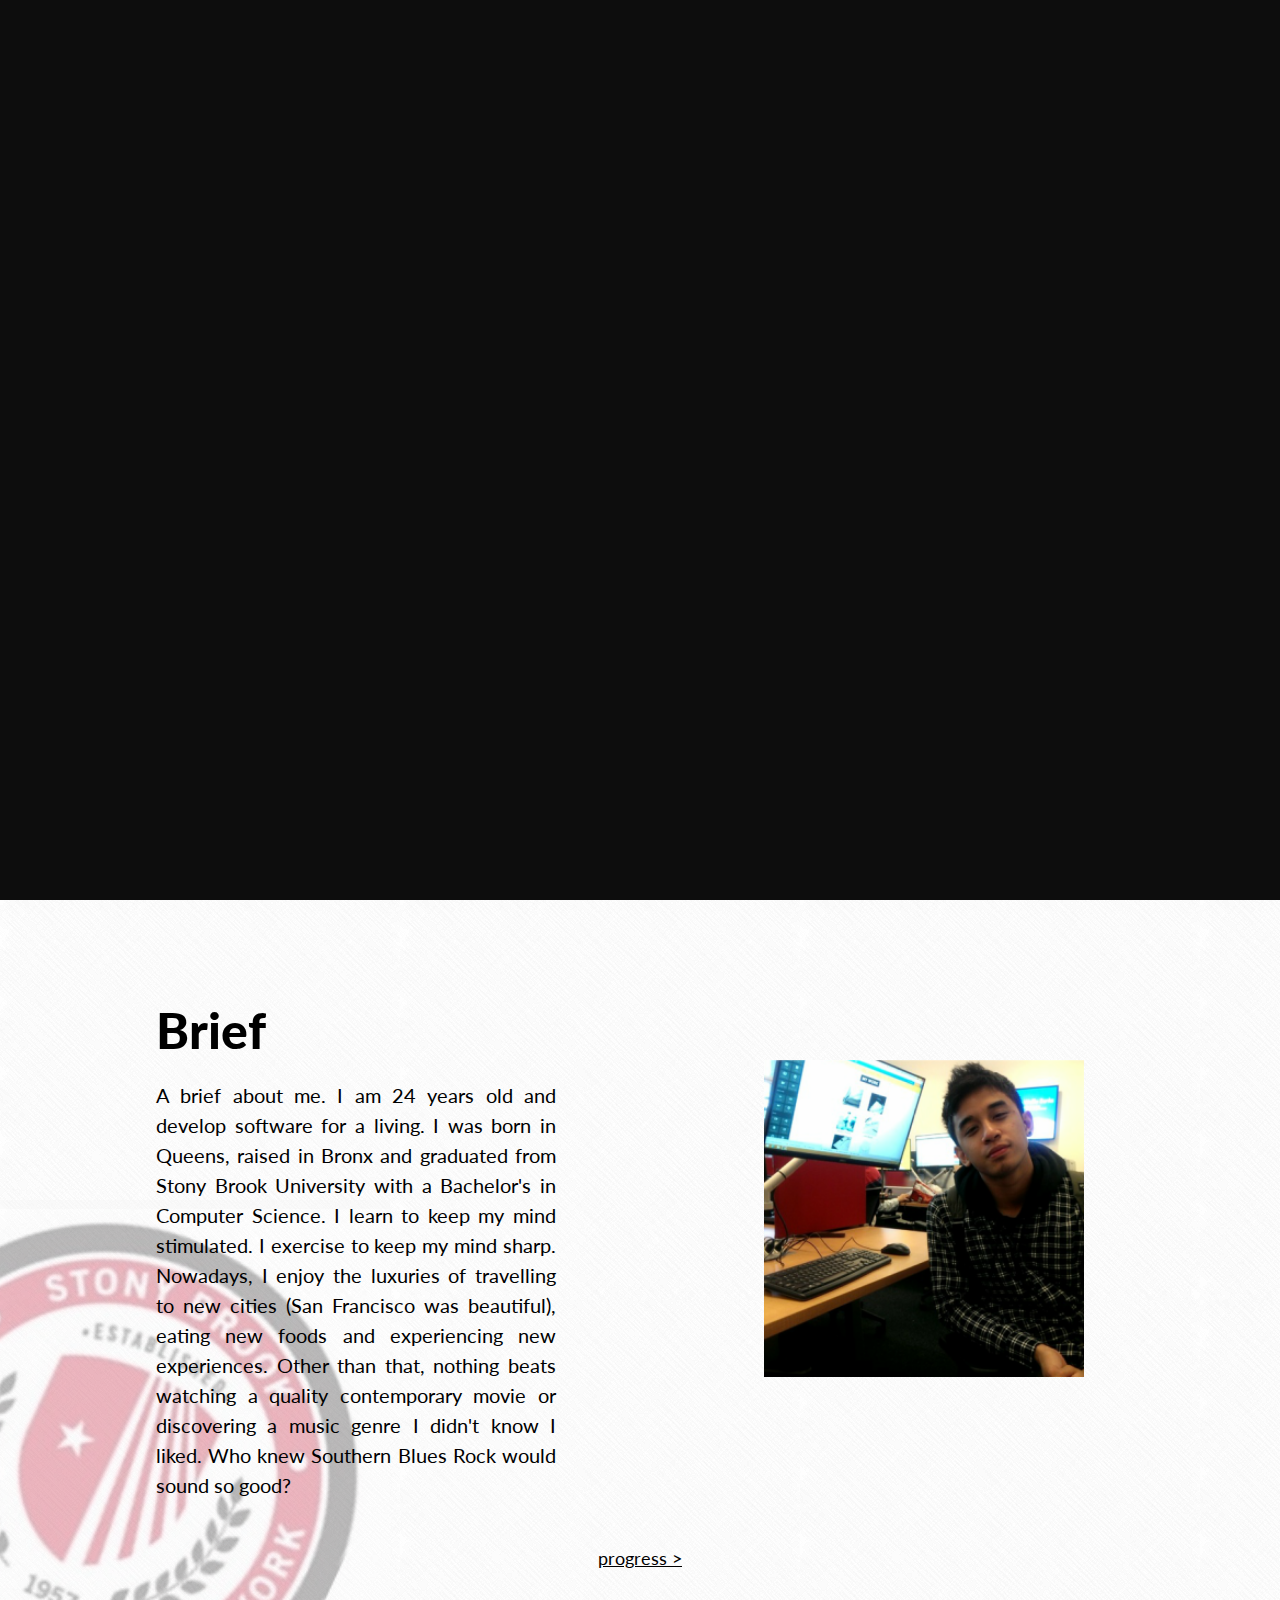
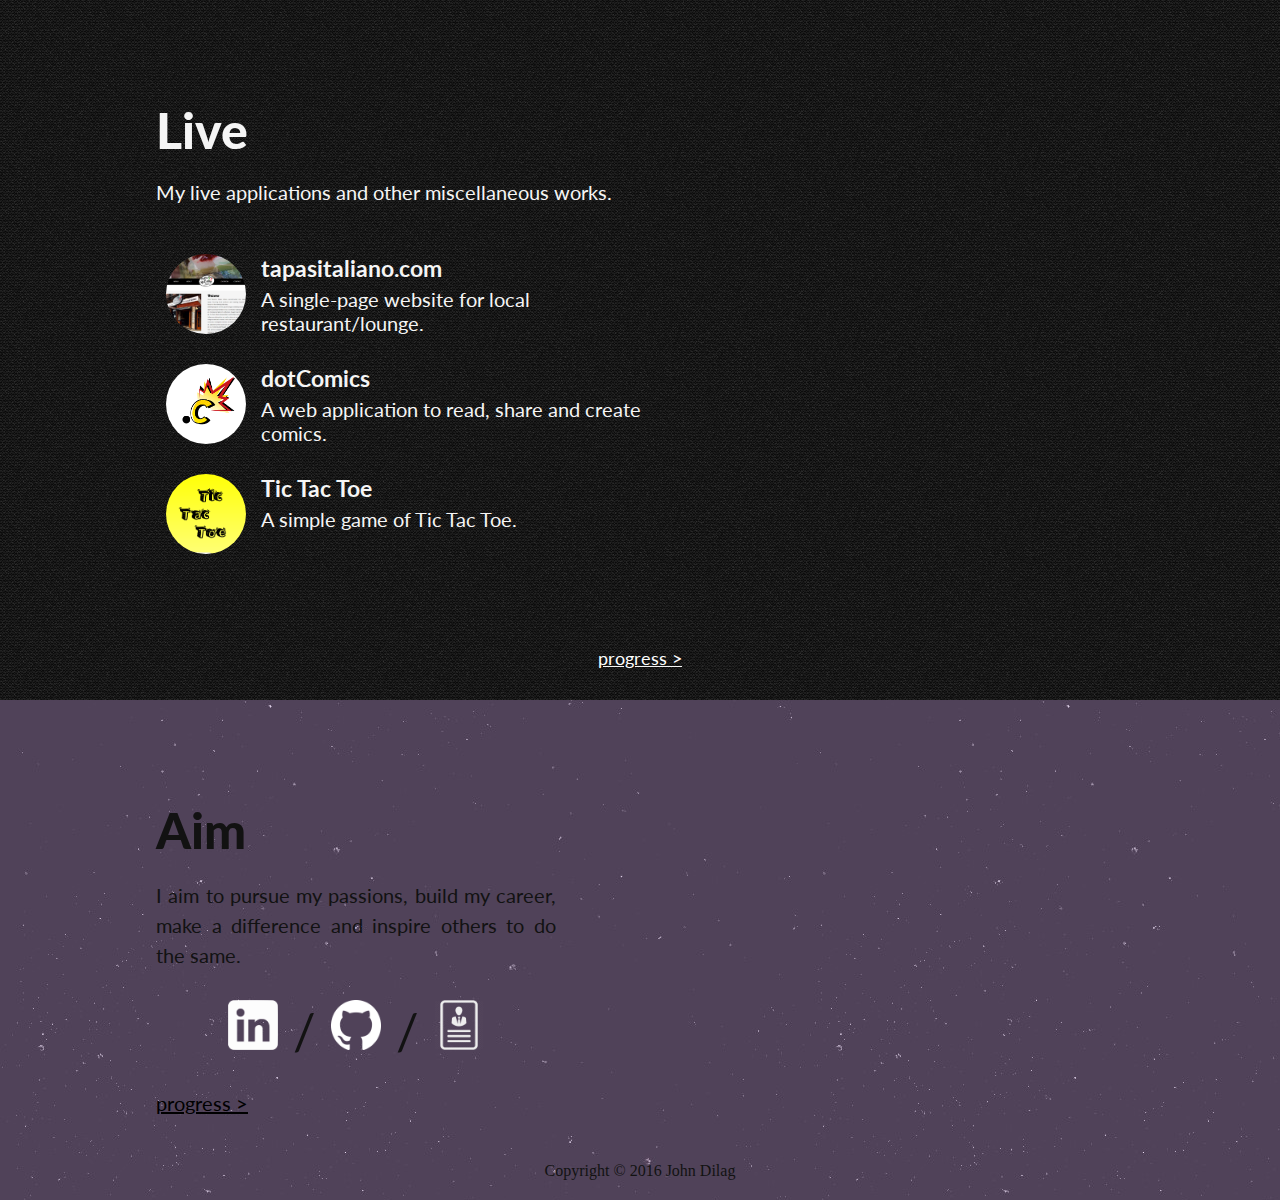
<file: personalwebsite/index.html>
<!DOCTYPE html>
<head>
    <link rel="stylesheet" href="stylesheet/main.css">
    <link href='https://fonts.googleapis.com/css?family=Lato:400,700,900,900italic,700italic,300italic,300' rel='stylesheet' type='text/css'>
    <script src="https://ajax.googleapis.com/ajax/libs/jquery/1.12.4/jquery.min.js"></script>
    <script src="scripts/typed.js"></script>
    <script src="https://npmcdn.com/imagesloaded@4.1/imagesloaded.pkgd.js"></script>
    <script>
        $(document).ready(function(){
            $('body').imagesLoaded({background: '.slides'}, function(){
                $('#preloader').fadeOut(1000);
            })
        })
    </script>
    <link rel="icon" href="img/jd_logo.png">

    <meta name="viewport" content="width=device-width, initial-scale=1">

    <title>Hey, I'm John.</title>


</head>
<body>
<div id="preloader">
</div>
<div id="slide1" class="slides">
    <div id="intro">
        <div id="intro-wrap">
            <h1>Hey, I'm John.</h1>
            <h2>I developed this personal website so you can get
                to know more about me, my interests, and the work I've done.</h2>
            <a href="#1" onclick="navigate('#slide2');" style="color: white; font-size: 18px">Let's progress ></a>
        </div>
    </div>

</div>
<div id="slide2" class="slides">
    <div id="sbulogo"></div>
    <div id=brief" class="content">
        <h1 style="display: inline">Brief</h1>
        <hr/>
        <div id="brief-wrap">
            <div id="profile">
                <img  src="img/profile.PNG"/>

            </div>
            <div class="words">
                <p>A brief about me. I am 24 years old and develop software for a living. I was born in Queens, raised in Bronx and graduated from Stony Brook
				University with a Bachelor's in Computer Science. I learn to keep my mind stimulated. I exercise to keep my mind sharp. Nowadays, I enjoy the luxuries of travelling to
				new cities (San Francisco was beautiful), eating new foods and experiencing new experiences. Other than that, nothing beats watching a quality contemporary movie or discovering a music genre I didn't know I liked.
				Who knew Southern Blues Rock would sound so good? 		
                </p>

            </div>
        </div>
    </div>
    <div class="progress">
    <a href="#2" onclick="navigate('#slide3');" style="color: black;">progress ></a>
    </div>

</div>
<div id="slide3" class="slides">
    <!--<span class="slide3-decor" id="opentag">-->
        <!--&lt;div <span style="color: gainsboro">id=</span><span style="color: #5b994b;">"slide3"</span>&gt;-->
    <!--</span>-->
    <!--<span class="slide3-decor" id="closetag">&lt;/div&gt;</span>-->

    <div id="projects" class="content">
        <!--<h1>&lt;h1&gt;Live&lt;/h1&gt;</h1>-->
        <h1 style="display: inline">Live</h1>

            <p>My live applications and other miscellaneous works.</p>


        <div id="project-list">
            <div class="proj-container">
				<div class="proj-thumbnail" style="background-image: url('img/tapas_icon.PNG');"></div>
				<div class="proj-desc">
					<h3>tapasitaliano.com</h3>
					<p>A single-page website for local restaurant/lounge.</p>
				</div>
			</div>
            <div class="proj-container">
				<div class="proj-thumbnail" style="background-image: url('img/dotcomics_icon.png');"></div>
				<div class="proj-desc">
					<h3>dotComics</h3>
					<p>A web application to read, share and create comics.</p>
				</div>
			</div>
          
			<div class="proj-container">
				<div class="proj-thumbnail" style="background-image: url('img/ttt_icon.png');"></div>
				<div class="proj-desc">
					<h3>Tic Tac Toe</h3>
					<p>A simple game of Tic Tac Toe.</p>
				</div>
			</div>
           

        </div>
    </div>
    <div class="progress">
        <a href="#3" onclick="navigate('#slide4');" style="color: white;">progress ></a>
    </div>
</div>
<div id="slide4" class="slides">
    <div id="goals" class="content">
        <h1>Aim</h1>
        <div class="words">
            <p>I aim to pursue my passions, build my career, make a difference and inspire others to do the same.

            </p>
            <div id="links" style="width:100%; text-align: center; margin: 0 auto;">
            <a href="http://www.linkedin.com/in/john-dilag" target="_tab">
                <img src="img/linkedin_icon.png"/></a>
                <p style="display: inline; font-size: 50px;">/</p>
            <a href="http://www.github.com/jsdilag" target="_tab">
                <img src="img/github_icon.png"/></a>
                <p style="display: inline; font-size: 50px;">/</p>
                <a href="https://www.dropbox.com/s/08vkgryrys5p1ja/CS%20Resume%20Final.pdf?dl=0"
                   target="_tab" style="color: white">
                    <img src="img/resume_icon.png" alt="resume"/>
                </a>
            </div>
            <br/>
            <a href="#4" onclick="fly()" style="color: black;">progress ></a>

        </div>
    </div>
    <div id="rocket"></div>
    <div style="width: 100%; text-align: center; bottom: 20px; position: absolute; ">
    <span style="">Copyright &copy; 2016 John Dilag</span>
    </div>
</div>
<script>
    $(window).load(function() {
        $("#slide1").fullSlide();
    });

    (function($) {
        $.fn.fullSlide = function(){
            var slide1 = $(this);

            function resizeSlide1() {
                var winheight = $(window).height();
                slide1.height(winheight);
            }

            resizeSlide1();
            $(window).resize(function() {
                resizeSlide1();
            });
        };
    })(jQuery);
</script>
<script>
    function navigate(endpoint){
        var endpointTop = $(endpoint).offset().top;
        $('html, body').animate({
            scrollTop: endpointTop
        }, 500);
    }

    function fly() {
        var newWidth;
        if ($(window).width() < 468)
            newWidth = '400px';
        else
            newWidth = '800px';

        $('#rocket').animate({
            'margin-left': newWidth,
            'margin-top': '-400px'
        }, 1500);

//        $('#rocket').css({
//            'margin-left': '-150px',
//            'margin-right': '200px'
//        });
    }

    if($(window).width() >= 768) {
        $('#slide1').hover(function () {
            $(this).css({
                'background-position': 'top'
            });
            $('#intro').css({
                'opacity': 1
            });
        });


    $('#slide3').hover(function(){
        $("#slide3 h1").typed({
            strings: ["Liev", "Livw", "Live"],
            typeSpeed: -3
        });
    });

        $('#slide2').hover(function () {
            $('hr').css({'opacity': '1'});
            $('hr').animate({
                'width': '270px'
            }, 1000)
        });


    }
    //////////////////////////////////////////////////////////////
                    //MOBILE VIEW//
    //////////////////////////////////////////////////////////////

    if($(window).width() < 768){
        $('#slide1').css({
            'background-position': 'top'
        });
        $('#intro').css({
            'opacity': 1
        });

    var $window = $(window),
            $s3Top = $('#slide3').offset().top,
            $s1Top = $('#slide1').offset().top,
            $s2Top = $('#slide2').offset().top,
            $s4Top = $('#slide4').offset().top;

    $window.scroll(function() {
        if ($window.scrollTop() > $s3Top) {
            $("#slide3 h1").typed({
                strings: ["My Live", "Live"],
                typeSpeed: -3
            });
        }
        else if($window.scrollTop() >= $s1Top){
//            $('#slide1').css({
//                'background-position': 'top'
//            });
//            $('#intro').css({
//                'opacity': 1
//            });
        }
        if($window.scrollTop() > $s2Top){
            $('hr').css({ 'opacity': '1' });
            $('hr').animate({
                'width': '210px'
            }, 1000)
        }
    })
    }

</script>

</body>
</html>




















<!--<!DOCTYPE html>-->
<!--<head>-->
<!--<title>Live projects</title>-->
<!--<link href='https://fonts.googleapis.com/css?family=Inconsolata:400, 700' rel='stylesheet' type='text/css'>-->
<!--<link rel="stylesheet" href="http://maxcdn.bootstrapcdn.com/bootstrap/3.3.6/css/bootstrap.min.css">-->

<!--<link rel="stylesheet" href="stylesheet/main.css">-->
<!--<link rel="stylesheet" href="stylesheet/nav.css">-->

<!--<script src="https://ajax.googleapis.com/ajax/libs/jquery/1.12.4/jquery.min.js"></script>-->
<!--<script src="http://maxcdn.bootstrapcdn.com/bootstrap/3.3.6/js/bootstrap.min.js"></script>-->

<!--<meta name="author" content="John Dilag">-->
<!--<meta name="description" content="My personal website">-->
<!--<meta name="keywords" content="John Dilag, software engineer, software developer, computer science, programmer,-->
<!--pineapple martini with a sprinkle of code chaser">-->
<!--</head>-->
<!--<body>-->
<!--<div id="nav"></div>-->
<!--<div class="cont">-->
<!--<div class="body-cont">-->
<!--<div class="header">-->
<!--<div id="prof-div"><img src="img/profile.PNG"/></div>-->
<!--</div>-->
<!--<div class="content">-->

<!--<h1>My Live Projects</h1>-->
<!--<p><em>These are projects I have worked on that are currently live. Feel free to click one to demo-->
<!--it yourself.</em></p>-->
<!--<a href="http://www.6.dotcomics-v2.appspot.com" target="_tab">-->
<!--<div class="proj-container">-->
<!--<div class="proj-thumbnail" style="background-image: url('img/dotcomics_icon.png');"></div>-->
<!--<div class="proj-desc">-->
<!--<h3>dotComics</h3>-->
<!--<p>A web application to read, share and create comics.</p>-->
<!--</div>-->
<!--</div>-->
<!--</a>-->
<!--<a href="http://www.jd-tictactoe.appspot.com" target="_tab">-->
<!--<div class="proj-container">-->
<!--<div class="proj-thumbnail" style="background-image: url('img/ttt_icon.png');"></div>-->
<!--<div class="proj-desc">-->
<!--<h3>Tic Tac Toe</h3>-->
<!--<p>A simple web application of Tic Tac Toe.</p>-->
<!--</div>-->
<!--</div>-->
<!--</a>-->

<!--<br>-->
<!--<h1>My Other Works</h1>-->
<!--<a href="http://www.jsdcloud.com/john/kenopsia.html" target="_tab">-->
<!--<div class="proj-container">-->
<!--<div class="proj-thumbnail" style="background-image: url('img/kenop_icon.png');"></div>-->
<!--<div class="proj-desc">-->
<!--<h3>Kenopsia</h3>-->
<!--<p>A short 3D animation built with Blender.</p>-->
<!--</div>-->
<!--</div>-->
<!--</a>-->

<!--<a href="https://www.dropbox.com/sh/ro0fdvfcge43xlf/AAC0c2Jnv35TCftHXRixqI5Va?dl=0"-->
<!--target="_tab">-->
<!--<div class="proj-container">-->
<!--<div class="proj-thumbnail" style="background-image: url('img/algs_icon.png');"></div>-->
<!--<div class="proj-desc">-->
<!--<h3>Algorithmic problem solutions</h3>-->
<!--<p>A collection of solutions (sorting, time complexity, Dijktstra's, etc) written in LaTeX.</p>-->
<!--</div>-->
<!--</div>-->
<!--</a>-->


<!--<a href="http://www.johndilag.weebly.com" target="_tab">-->
<!--<div class="proj-container">-->
<!--<div class="proj-thumbnail" style="background-image: url('img/techcomm_icon.png');"></div>-->
<!--<div class="proj-desc">-->
<!--<h3>Technical Communications papers</h3>-->
<!--<p>A Weebly website for a collection of works (e.g. literature review on machine learning).</p>-->
<!--</div>-->
<!--</div>-->
<!--</a>-->

<!--<br><br><br>-->

<!--<h1></h1>-->
<!--</div>-->
<!--</div>-->
<!--</div>-->

<!--<script>-->
<!--$(document).ready(function(){-->
<!--$('#nav').load('nav.html');-->

<!--});-->

<!--</script>-->
<!--</body>-->

<!--</html>-->
</file>
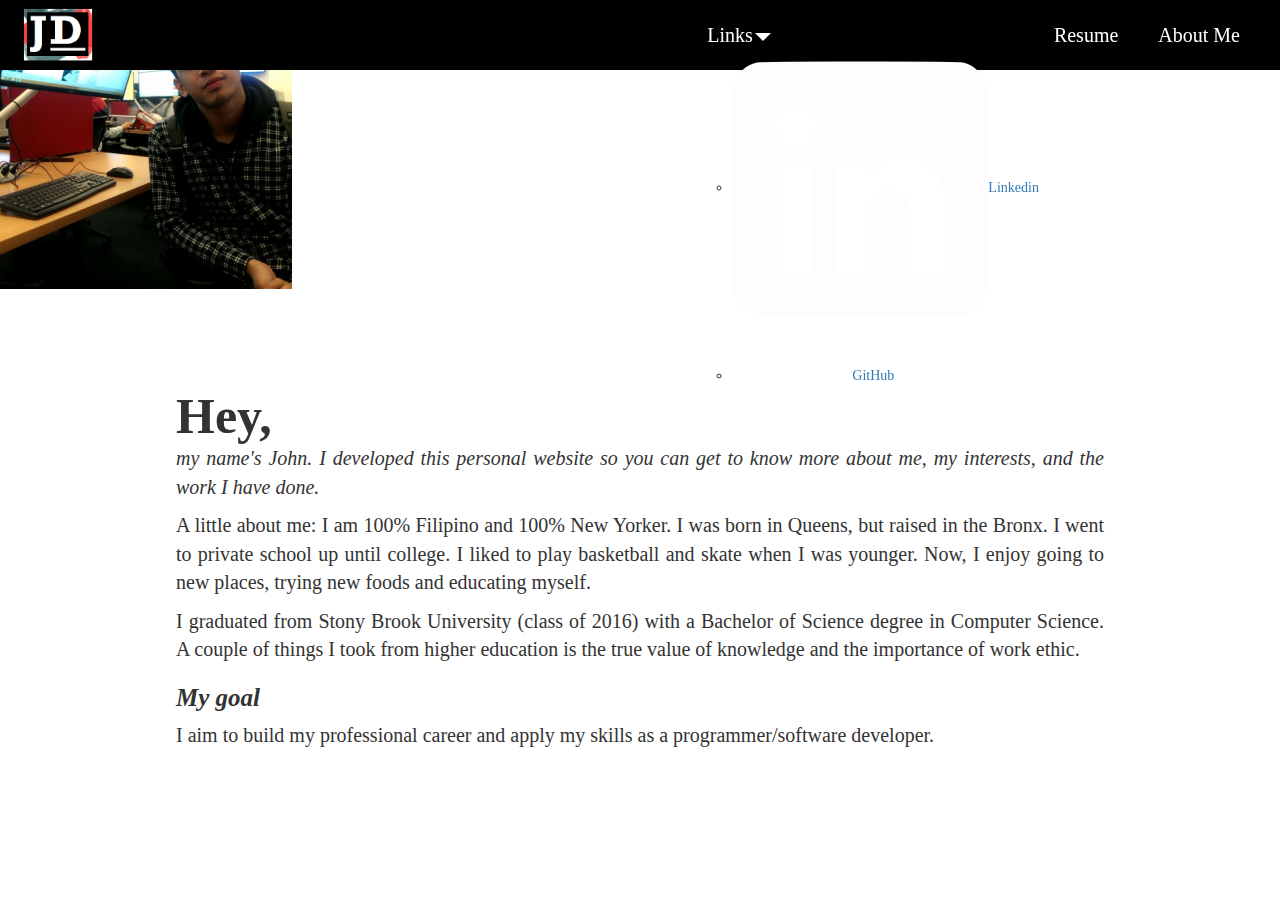
<file: personalwebsite/aboutme.html>
<!DOCTYPE html>
<head>
    <title>Hey, my name's John</title>
    <link href='https://fonts.googleapis.com/css?family=Inconsolata:400, 700' rel='stylesheet' type='text/css'>
    <link rel="stylesheet" href="http://maxcdn.bootstrapcdn.com/bootstrap/3.3.6/css/bootstrap.min.css">

    <link rel="stylesheet" href="stylesheet/main.css">
    <link rel="stylesheet" href="stylesheet/nav.css">
    <link rel="icon" href="img/jd_logo.png">

    <script src="https://ajax.googleapis.com/ajax/libs/jquery/1.12.4/jquery.min.js"></script>
    <script src="http://maxcdn.bootstrapcdn.com/bootstrap/3.3.6/js/bootstrap.min.js"></script>

    <meta name="author" content="John Dilag">
    <meta name="description" content="My personal website">
    <meta name="keywords" content="John Dilag, software engineer, software developer, computer science, programmer,
    pineapple martini with a sprinkle of code chaser">
</head>
<body>
<div id="nav"></div>
<div class="cont">
    <div class="body-cont">
        <div class="header">
        <div id="prof-div"><img src="img/profile.PNG"/></div>
    </div>
        <div class="content">
            <h1>Hey,</h1>

            <p><em>my name's John. I developed this personal
                website so you can get to know more about me, my interests, and the work I have done.</em></p>
            <p>A little about me: I am 100% Filipino and 100% New Yorker. I was born in Queens, but raised in the Bronx.
                I went to private school up until college. I liked to play basketball and skate when I was younger.
                Now, I enjoy going to new places, trying new foods and educating myself.
            </p>
            <p>I graduated from Stony Brook University (class of 2016) with a Bachelor of Science degree in Computer
                Science. A couple of things I took from higher education is the true value of knowledge  and the importance
                of work ethic.
            </p>

            <h2 style="font-weight: bold;">My goal</h2>
            <p>I aim to build my professional career and apply my skills as a programmer/software developer.</p>


            <br><br><br>

            <h1></h1>
        </div>
    </div>
</div>

<script>
    $(document).ready(function(){
        $('#nav').load('nav.html');

    });

</script>
</body>

</html>
</file>
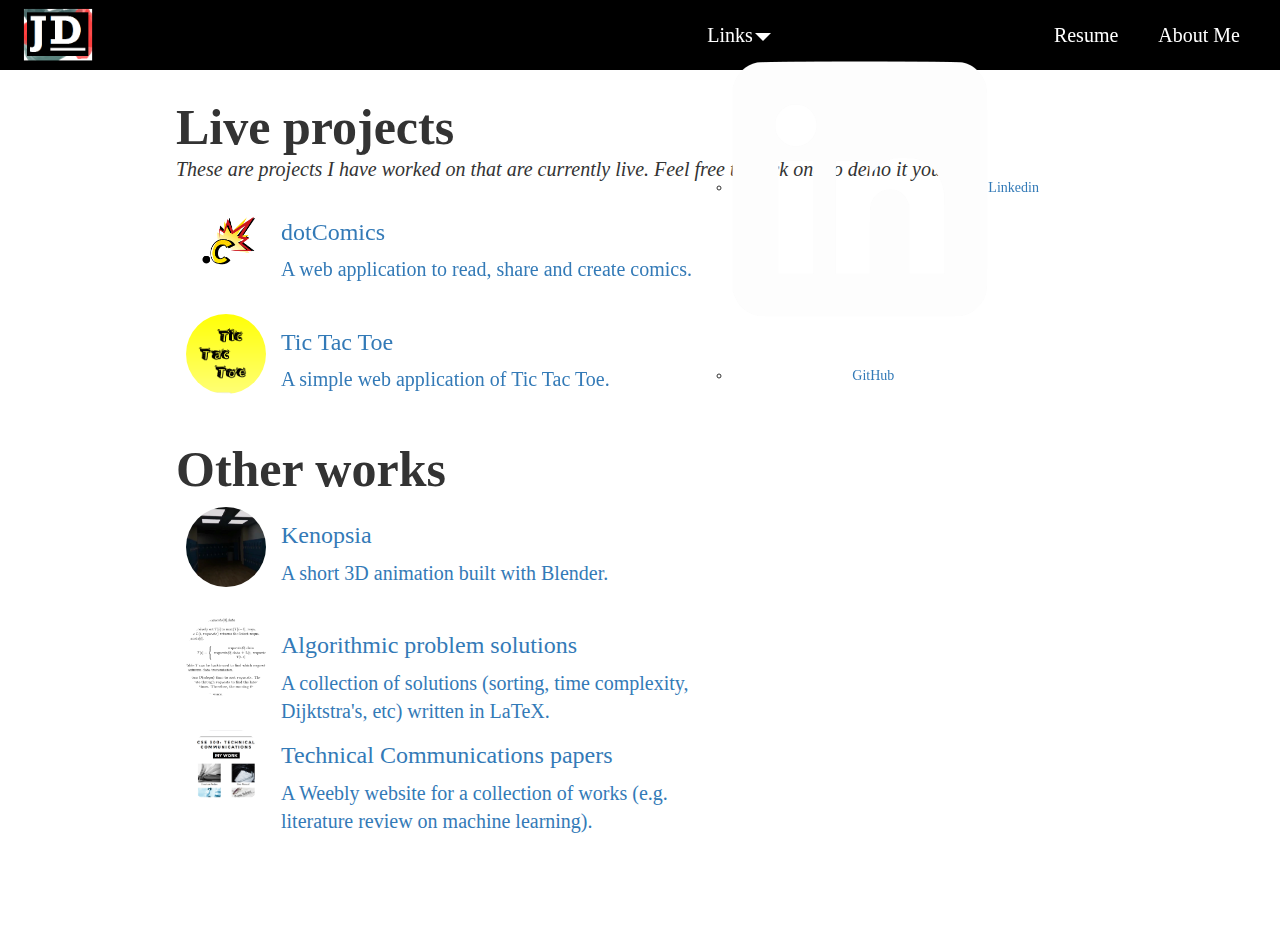
<file: personalwebsite/projects.html>
<!DOCTYPE html>
<head>
    <title>Live projects</title>
    <link href='https://fonts.googleapis.com/css?family=Inconsolata:400, 700' rel='stylesheet' type='text/css'>
    <link rel="stylesheet" href="http://maxcdn.bootstrapcdn.com/bootstrap/3.3.6/css/bootstrap.min.css">

    <link rel="stylesheet" href="stylesheet/main.css">
    <link rel="stylesheet" href="stylesheet/nav.css">
    <link rel="icon" href="img/jd_logo.png">

    <script src="https://ajax.googleapis.com/ajax/libs/jquery/1.12.4/jquery.min.js"></script>
    <script src="http://maxcdn.bootstrapcdn.com/bootstrap/3.3.6/js/bootstrap.min.js"></script>

    <meta name="author" content="John Dilag">
    <meta name="description" content="Personalwebsite">
    <meta name="keywords" content="John Dilag, software engineer, software developer, computer science, programmer,
    pineapple martini with a sprinkle of code chaser">
</head>
<body>
<div id="nav"></div>
<div class="cont">
    <div class="body-cont">
        <div class="header">
        </div>
        <div class="content">

            <h1>Live projects</h1>
            <p><em>These are projects I have worked on that are currently live. Feel free to click one to demo
                it yourself.</em></p>
            <a href="http://www.6.dotcomics-v2.appspot.com" target="_tab">
                <div class="proj-container">
                    <div class="proj-thumbnail" style="background-image: url('img/dotcomics_icon.png');"></div>
                    <div class="proj-desc">
                        <h3>dotComics</h3>
                        <p>A web application to read, share and create comics.</p>
                    </div>
                </div>
            </a>
            <a href="http://www.jd-tictactoe.appspot.com" target="_tab">
                <div class="proj-container">
                    <div class="proj-thumbnail" style="background-image: url('img/ttt_icon.png');"></div>
                    <div class="proj-desc">
                        <h3>Tic Tac Toe</h3>
                        <p>A simple web application of Tic Tac Toe.</p>
                    </div>
                </div>
            </a>

            <br>
            <h1>Other works</h1>
            <a href="http://www.jsdilagcloud.com/john/kenopsia.html" target="_tab">
                <div class="proj-container">
                    <div class="proj-thumbnail" style="background-image: url('img/kenop_icon.png');"></div>
                    <div class="proj-desc">
                        <h3>Kenopsia</h3>
                        <p>A short 3D animation built with Blender.</p>
                    </div>
                </div>
            </a>

            <a href="https://www.dropbox.com/sh/ro0fdvfcge43xlf/AAC0c2Jnv35TCftHXRixqI5Va?dl=0"
               target="_tab">
                <div class="proj-container">
                    <div class="proj-thumbnail" style="background-image: url('img/algs_icon.png');"></div>
                    <div class="proj-desc">
                        <h3>Algorithmic problem solutions</h3>
                        <p>A collection of solutions (sorting, time complexity, Dijktstra's, etc) written in LaTeX.</p>
                    </div>
                </div>
            </a>


            <a href="http://www.johndilag.weebly.com" target="_tab">
                <div class="proj-container">
                    <div class="proj-thumbnail" style="background-image: url('img/techcomm_icon.png');"></div>
                    <div class="proj-desc">
                        <h3>Technical Communications papers</h3>
                        <p>A Weebly website for a collection of works (e.g. literature review on machine learning).</p>
                    </div>
                </div>
            </a>

            <br><br><br>

            <h1></h1>
        </div>
    </div>
</div>

<script>
    $(document).ready(function(){
        $('#nav').load('nav.html');

    });

</script>
</body>

</html>
</file>
<file: personalwebsite/stylesheet/main.css>
body{
    margin: 0;
    padding: 0;
    /*overflow: hidden*/
}

h1{
    margin: 0;
    font-size: 50px;
    font-weight: 900;

}

h2{
    font-size: 25px;
    font-weight: normal;
    font-style: italic;
}

h1,h2,h3{
    font-family: Lato;

}

p, a{
    font-family: Lato;
}

#preloader{
    height: 100%;
    width: 100%;
    background-color: #0d0d0d;
    z-index: 9999;
    position: absolute;
}
.progress{
    position: absolute;
    bottom: 30px;
    width: 100%;
    margin: 0 auto;
    text-align: center;
    font-size: 18px;
    text-decoration: underline;

}

.slides{
    width: 100%;

}
#slide1{
    background: white url("../img/dumbos_view.JPG") no-repeat center bottom;
    background-size: cover;
    background-attachment: fixed;
    -webkit-transition: background-position 2s;
    -moz-transition: background-position 2s;
    -o-transition: background-position 2s;
    transition: background-position 2s;

}

#intro{
    width: 100%;
    height: 100%;
    background: rgba(0,0,0,0.2);
    opacity: 0;
    color: aliceblue;
    box-sizing: border-box;
    padding: 40px;
    -webkit-transition: opacity 2s;
    -moz-transition: opacity 2s;
    -o-transition: opacity 2s;
    transition: opacity 2s;
    -webkit-transition-delay:  1s;
    -moz-transition-delay:  1s;
    -o-transition-delay:  1s;
    transition-delay:  1s;

}

#intro-wrap{
    max-width: 700px;  margin: 0 auto; margin-top: 150px; text-align: center
}

.content{
    width: 968px;
    margin: 0 auto;
    padding: 100px 20px 20px 20px;
    font-size: 20px;
    text-align: justify;
}

#slide2{
    height:  700px;
    background: whitesmoke url("../img/crossword/crossword.png") repeat left top;
    overflow: hidden;
    position: relative;
    z-index: 1;

}



#sbulogo{
    bottom: 0;
    margin-bottom: -150px;
    margin-left: -160px;
    width: 550px;
    height: 550px;
    position: absolute;
    z-index: -1;
    background: whitesmoke url("../img/sbu_logo.png") no-repeat center center;
    background-size: contain;
    opacity: .3;

}



#brief{
    color: #161616;
    position: relative;
}

hr{
    width: 0;
    opacity: 0;
    margin-left: 10px;
    display:inline-block;
    border-color: black;
}

#profile{
    width: 400px;
    float: right;
    text-align: center;

}

#profile img{
    width: 80%;
}

.words{
    line-height: 150%;
    width: 400px;
    font-size: 20px;
    float: left;
}


#slide3{
    height: 700px;
    background: whitesmoke url("../img/binding_dark/binding_dark.png") repeat left top;
    overflow: hidden;
    position: relative;
    z-index: 1;
    color: whitesmoke;
}

#slide3 a{  color: white; text-decoration: none; }

.slide3-decor{  color: #dbb355;  }

#opentag{
    top: -20px;
    left: 10px;
    font-size: 60px;
    position: absolute;


}

#closetag{
    bottom: -20px;
    left: 10px;
    font-size: 60px;
    position: absolute;
}

.proj-container{
    width: 550px;
    height: 110px;
    background: rgba(0,0,0, 0);
    box-sizing: border-box;
    display: flex;
    flex-flow: row;
}

.proj-container:hover{
    background: rgba(0,0,0, .1);
}

.proj-thumbnail{ width: 80px; height: 80px; background-size: cover; border-radius: 50%;
float: left; margin: 10px; margin-right:10px; position: relative;}


#project-list{
    width: 600px;
    margin: 40px 0 0 0;
}

.proj-desc{
    width: 435px;
    float:left;
    position: relative;
    box-sizing: border-box;
    padding: 5px;
    text-align: left;
}

#project-list h3{  margin: 5px 0 5px 0;  }

#project-list p{  margin: 5px 5px 0 0;  }

#slide4{
    background: whitesmoke url("../img/stardust/stardust.jpg") repeat left top;
    color: #121212;
    height: 500px;
    overflow:hidden;
    position: relative;

}

#rocket{
    margin-top: 200px;
    margin-left: -150px;
    /*margin-bottom: -200px;*/
    width: 150px;
    height: 150px;
    position: absolute;
    z-index: 2;
    background: rgba(0,0,0,0) url("../img/rocket_ship.png") no-repeat left bottom;
    background-size: contain;
    /*opacity: .3;*/

}

#links img{
    width: 50px;
    padding: 10px 10px 0 10px;
}

.typed-cursor{
    font-size: 50px;
    opacity: 1;
    -webkit-animation: blink 1s infinite;
    -moz-animation: blink 1s infinite;
    animation: blink 1s infinite;
}
@keyframes blink{
    0% { opacity:1; }
    50% { opacity:0; }
    100% { opacity:1; }
}
@-webkit-keyframes blink{
    0% { opacity:1; }
    50% { opacity:0; }
    100% { opacity:1; }
}
@-moz-keyframes blink{
    0% { opacity:1; }
    50% { opacity:0; }
    100% { opacity:1; }
}

@media only screen and (max-width: 767px){
    h1{
        font-size: 32px;
        display: inline;
    }
    h2{
        font-size: 24px;
    }
    h3{
        font-size: 20px;
    }
    p,a{
        font-size: 16px;
    }

    .slides{
        /*display: flex;*/
        /*flex-flow: column;*/
        /*height: auto;*/
    }
    .content{
        width: 100%;
        box-sizing: border-box;
        padding: 40px 15px 20px 15px;
        /*display: flex;*/
        /*flex-flow: column;*/
        /*height: auto;*/
        /*text-align: center;*/
    }


    #brief-wrap{
        width: 100%;
        display: flex;
        flex-flow: column;
        height: 100%;
    }

    .words{
        width: 100%;
    }
    #profile{
        float: none;
        text-align: center;
        width: 100%;
    }

    #profile img{
        width: 250px;
    }

    /*hr{*/
        /*width: 250px;*/
    /*}*/

    .typed-cursor{
        font-size: 32px;
    }

    #project-list{
        width: 100%;
    }
    .project-container{
        width: 100%;
    }

    .proj-desc{
        width: 230px;
        text-align: left;
    }

    #slide3{
        height: 600px;
    }

    #slide2{
        height: 850px;
    }

    #slide4{
        height: 400px;
    }

    #slide1{
        background-size: auto 800px;
        -webkit-transition-delay:  2s;
        -moz-transition-delay:  2s;
        -o-transition-delay:  2s;
        transition-delay:  2s;
    }

    #intro{
        -webkit-transition-delay:  2s;
        -moz-transition-delay:  2s;
        -o-transition-delay:  2s;
        transition-delay:  2s;
        padding: 20px;
    }

    #intro > div{
        margin-top: 80px;
    }







}
/*body{ font-family: Rockwell; font-weight: 700; margin: 0; padding: 0;*/
  /*font-size: 18px; background-color: #dce3e3}*/

/*h1{ font-size: 40px;} p{ font-weight: 300;}*/

/*h1, h2, h3{font-weight: bold;}*/

/*.cont {  width: 100%; height: 100%; margin: 0 auto; padding-top: 40px;*/
  /*!*background: linear-gradient(#588c8b, rgba(102, 133, 139, 0.81))*!;*/
  /*background-color: #dce3e3;*/
  /*padding-bottom: 0;}*/

/*.cont a{  color: black; }*/

/*.cont a:hover{*/
  /*text-decoration: none;}*/

/*.body-cont{margin: 0 auto; padding-left: 30px; padding-right: 30px;width: 70%; height: 100%;*/
  /*background-color: white; box-shadow: 0 0 12px #656565;}*/

/*.header{padding-top: 80px;}*/

/*.content{width: 550px; margin: 0 auto;}*/

/*#prof-div{ margin: 0 auto; text-align: center;}*/

/*#prof-div img{ width: 280px; }*/

/*.proj-container{ width: 550px; height: 130px; background-color: #dce3e3;*/
   /*margin-bottom: 10px;}*/

/*.proj-container:hover{background-color: #c8cfcf  }*/

/*.proj-thumbnail{ width: 120px; height: 120px; background-size: cover; border-radius: 50%;*/
/*float: left; margin: 5px; margin-right:10px}*/

/*.proj-desc{padding-top: 5px; padding-left: 10px; height: 200px; }*/

/*.links-dropdown{ color: white; padding: 0px;}*/

/*.links-menu { display: none; background-color: black; width: 200px;*/
  /*list-style-type: none; position: absolute; color: white;  font-weight: normal;}*/

/*.links-menu li{height: 60px; display: inline-block;  position: relative; }*/

/*.links-menu li a {color: white;  font-size: 20px; padding-top: 10px; padding-right: 10px;  }*/

/*.links-menu li a:hover {  color: crimson; text-decoration: none}*/

/*.links-menu img {width: 30px; padding-right: 5px; padding-bottom: 5px}*/
</file>
<file: personalwebsite/stylesheet/nav.css>
.navbar {
    margin-bottom: 0;
    height: 70px;
    position: fixed;
    width: 100%;
}


.navbar-brand{
    padding: 5px;
    padding-left: 20px;

}

.navbar-default{
    background-color: #000000;
    border-style: none;
    border-radius: 0;
}

.navbar-brand img {  height: 60px;  }



.caret {
    border-left: 8px solid transparent;
    border-right: 8px solid transparent;
    border-top: 8px solid white;
}

.navbar-default .navbar-nav>li>a{
    color: white; font-size: 20px;  margin-top: 10px; margin-right: 10px;
    font-weight: normal;
    border-bottom: 1px solid transparent;
}


.navbar-default .navbar-nav > li > a:hover, .navbar-default .navbar-nav > li > a:focus {
    color: crimson;
}
</file>
